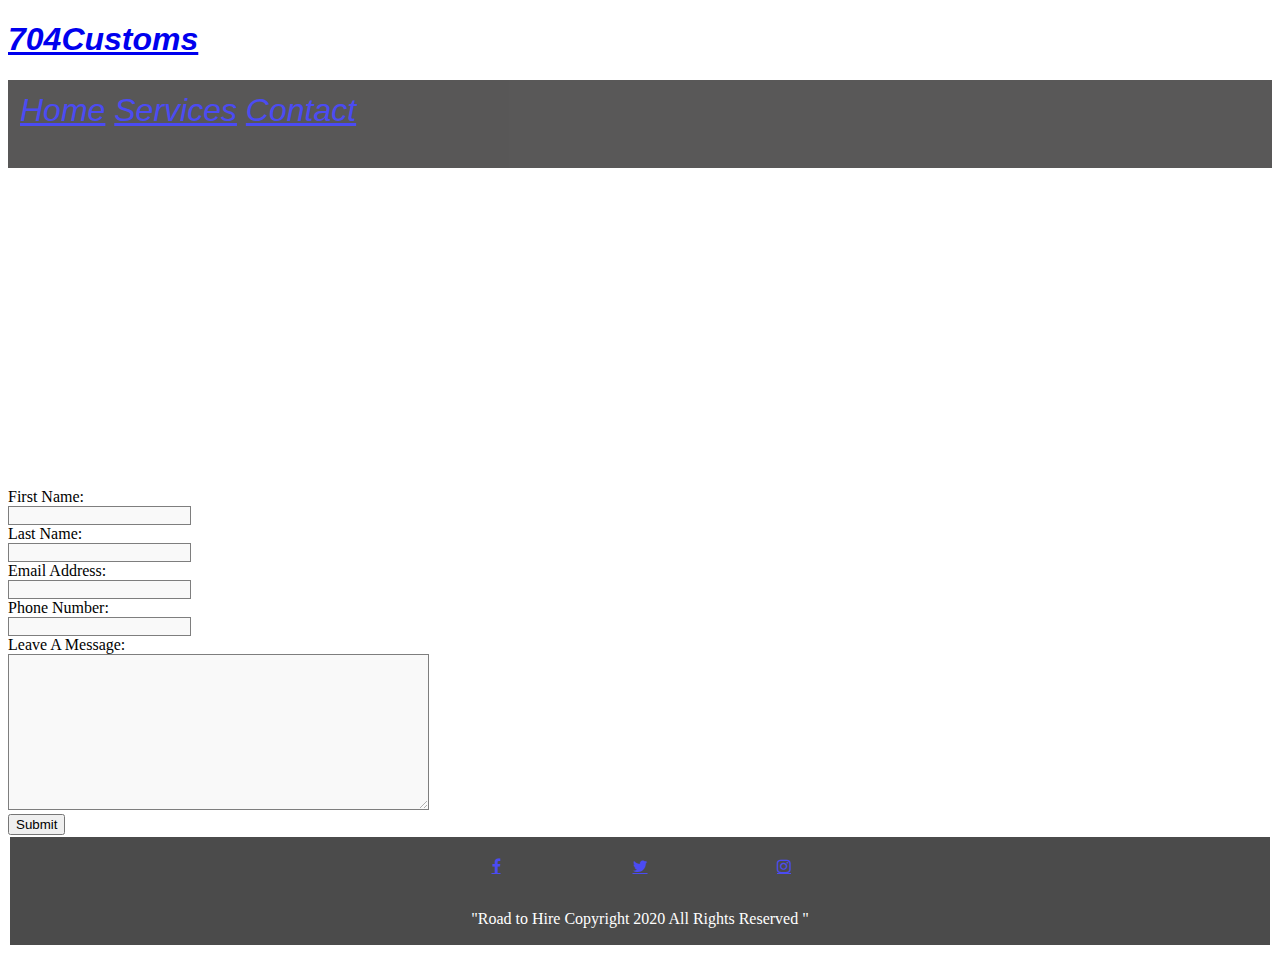
<file: Contact.html>
<!DOCTYPE html>
<html lang="en">
<head>
  <title>704Customs</title>
  <link rel="stylesheet" href="styles.css" type="text/css" >
  <link rel="stylesheet" href="https://cdnjs.cloudflare.com/ajax/libs/font-awesome/4.7.0/css/font-awesome.min.css">
</head>
  <body>
    <h1><a href="index.html">704Customs</a></h1>
    <nav>
      <a href="index.html">Home</a>
      <a href="Services.html">Services</a>
      <a href="Contact.html">Contact</a>
    </nav>
    <div class="hero-image">
  <div class="hero-text">
    
  </div>
</div>
<form>
    <label for="fname">First Name:</label><br>
   <input type="text" id="fname" name="fname" required><br>
   
   <label for="lname">Last Name:</label><br>     
   <input type="text" id="lname" name="lname" required><br>
       
    <label for="email">Email Address:</label><br>
    <input type="text" id="email" name="email" required><br>
              
     <label for="phonenumber">Phone Number:</label><br>
     <input type="text" id="phonenumber" name="phonenumber" required><br>
       
     <label for="textarea">Leave A Message:</label><br>  
     <textarea id="textarea" name="Comment" rows="10" cols="50">
              </textarea><br>
       <button type="button">Submit</button>
      
      
       </form>
       
<footer>
    <a href="https://www.facebook.com" class="fa fa-facebook"></a>
    <a href="https://twitter.com" class="fa fa-twitter"></a>
    <a href="https://instagram.com" class="fa fa-instagram"></a>
    <p>"Road to Hire Copyright 2020 All Rights Reserved "</p>
    </footer>
</file>
<file: styles.css>
h1{
    font-family:Impact, Haettenschweiler, 'Arial Narrow Bold', sans-serif;
    font-style: italic;
}

nav{
    font-family: "Georgia", cursive, sans-serif;
    font-size: 2em;
    font-style: italic;
    display:block;
    height:2em;
    padding:12px;
    color: whitesmoke;
    background: #121111;
    opacity: 0.7;
  }
  
  .hero-image{ 
    background-image: url("https://external-content.duckduckgo.com/iu/?u=https%3A%2F%2Fbestanimations.com%2FTransport%2FCars%2Fcar-animated-gif-4.gif&f=1&nofb=1");
    height: 20em;
     background-repeat: no-repeat; 
    background-size: cover;
     background-size: 100% 100%;
    opacity: 0.8;
  }

  .gallery {
    margin: 14px;
    width: 25%;
    padding: 1.5em;
    display:inline-block;
  }

  .gallery img {
    width: 20em;
    height: 15em;
  }

  input[type="text"], select, textarea{
    background: #f5f5f5;
     border: 1px solid black;
    opacity: 0.5;
  }

  .fa {
    padding: 20px;
    font-size: 40px;
    width: 100px;
    text-align: center;
    
  }
 
  footer {
    text-align: center;
    border: solid 2px;
    padding: 1px;
    color: white;
    background:black;
    opacity: 0.7;
  }

  @media(min-width: 768px) and (max-width: 800px){}
</file>
